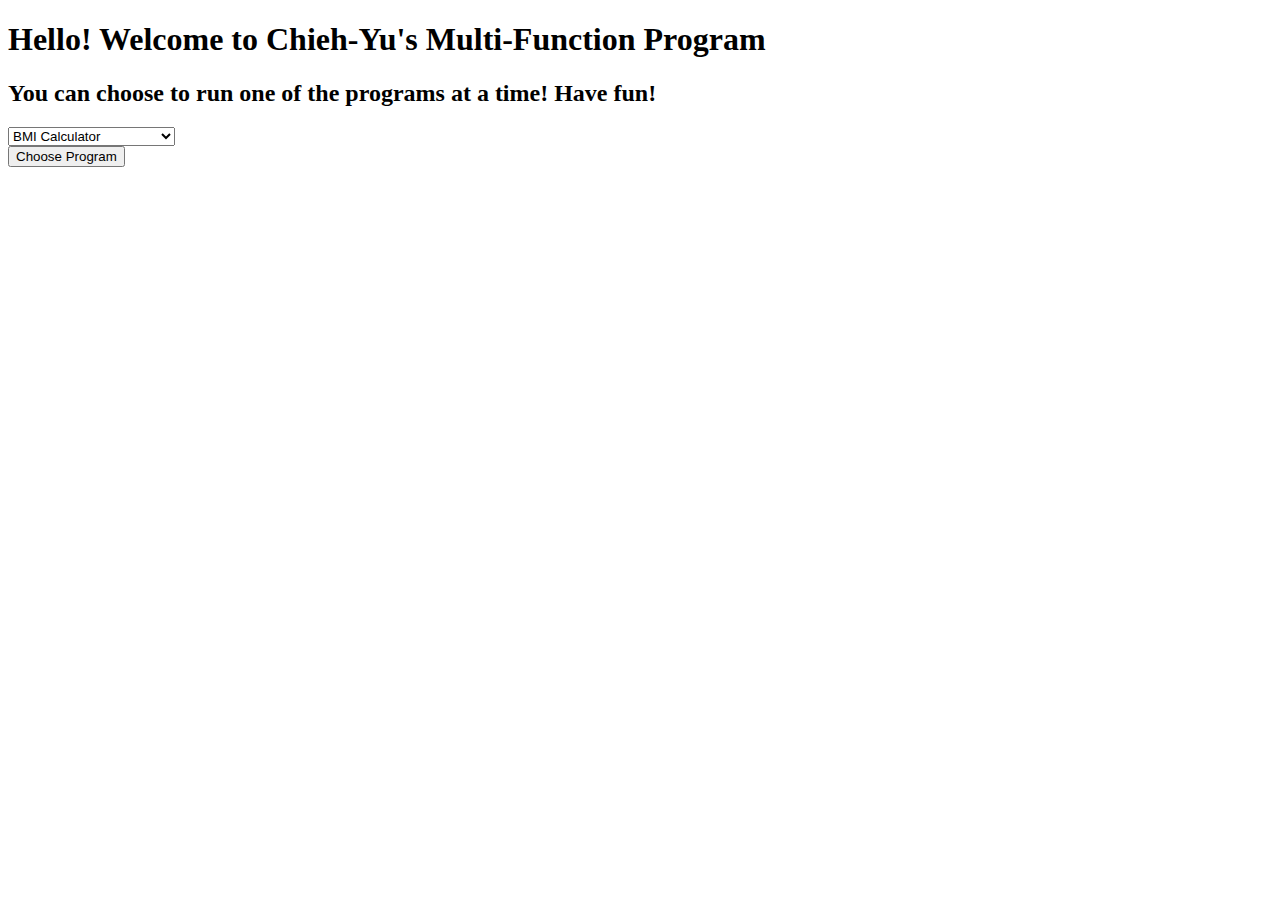
<file: templates/index.html>
<!DOCTYPE html>
<html lang="en">
<head>
    <meta charset="UTF-8">
    <meta name="viewport" content="width=device-width, initial-scale=1.0">
    <h1>Hello! Welcome to Chieh-Yu's Multi-Function Program</h1>
</head>
<body>
    <div class = "container">
        <h2>You can choose to run one of the programs at a time! Have fun!</h2>
        <form action="/" method="post">
            <select name="program_choice">
                <option value="bmi">BMI Calculator</option>
                <option value="blood_pressure">Blood Pressure Checker</option>
                <option value="water_intake">Water Intake Calculator</option>
            </select><br>
            <button type="submit">Choose Program</button>
        </form>
    </div>
</body>
</html>
</file>
